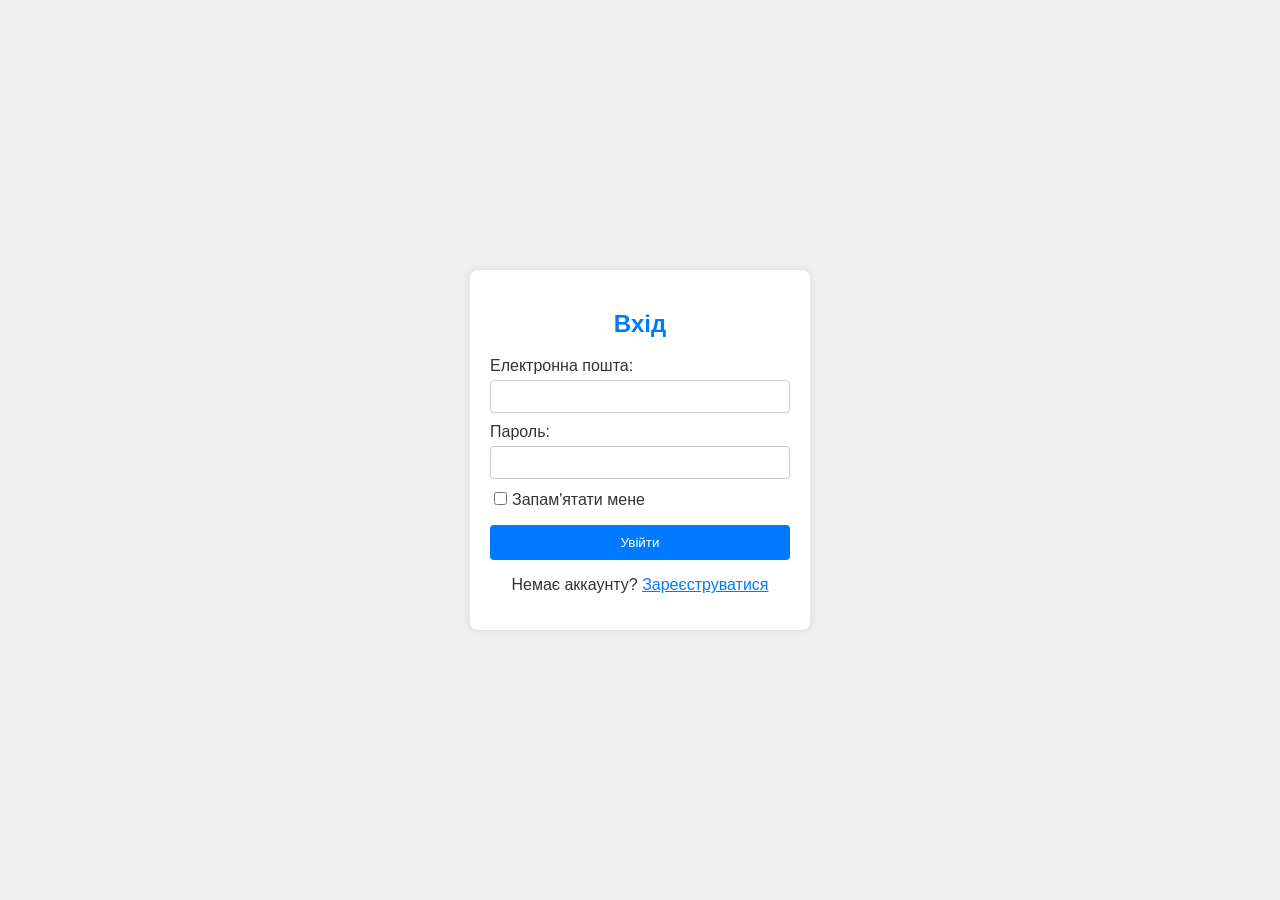
<file: index.html>
<!DOCTYPE html>
<html lang="en">

<head>
    <meta charset="UTF-8">
    <meta name="viewport" content="width=device-width, initial-scale=1.0">
    <title>Document</title>
    <link rel="stylesheet" href="css/index.css">
</head>

<body>
    <div class="container">
        <div class="form-container active" id="login-form-container">
            <h2>Вхід</h2>
            <form id="login-form">
                <label for="login-email">Електронна пошта:</label>
                <input type="email" id="login-email" name="login-email" required>

                <div id="error-email-login"></div>

                <label for="login-password">Пароль:</label>
                <input type="password" id="login-password" name="login-password" required>

                <div id="error-password-login"></div>

                <div class="remember-me">
                    <input type="checkbox" id="remember-me">
                    <label for="remember-me">Запам'ятати мене</label>
                </div>
                <button type="submit">Увійти</button>
            </form>
            <p>Немає аккаунту? <a href="#" id="show-register-form">Зареєструватися</a></p>
        </div>

        <div class="form-container" id="register-form-container" style="display: none">
            <h2>Реєстрація</h2>
            <form id="register-form">
                <label for="register-username">Ім'я користувача:</label>
                <input type="text" id="register-username" name="register-username" required>
                <label for="register-email">Електронна пошта:</label>
                <input type="email" id="register-email" name="register-email" required>
                <div id="error-email-register"></div>


                <label for="register-password">Пароль:</label>
                <input type="password" id="register-password" name="register-password" minlength="6" required>
                <label for="confirm-password">Підтвердження пароля:</label>
                <input type="password" id="confirm-password" name="confirm-password" minlength="6" required>

                <div id="error-password-register"></div>

                <div class="remember-me">
                    <input type="checkbox" id="remember-me-register">
                    <label for="remember-me-register">Запам'ятати мене</label>
                </div>
                <button type="submit">Зареєструватися</button>
            </form>
            <p>Вже є аккаунт? <a href="#" id="show-login-form">Увійти</a></p>
        </div>
    </div>

    <script src="js/index.js"></script>
</body>

</html>
</file>
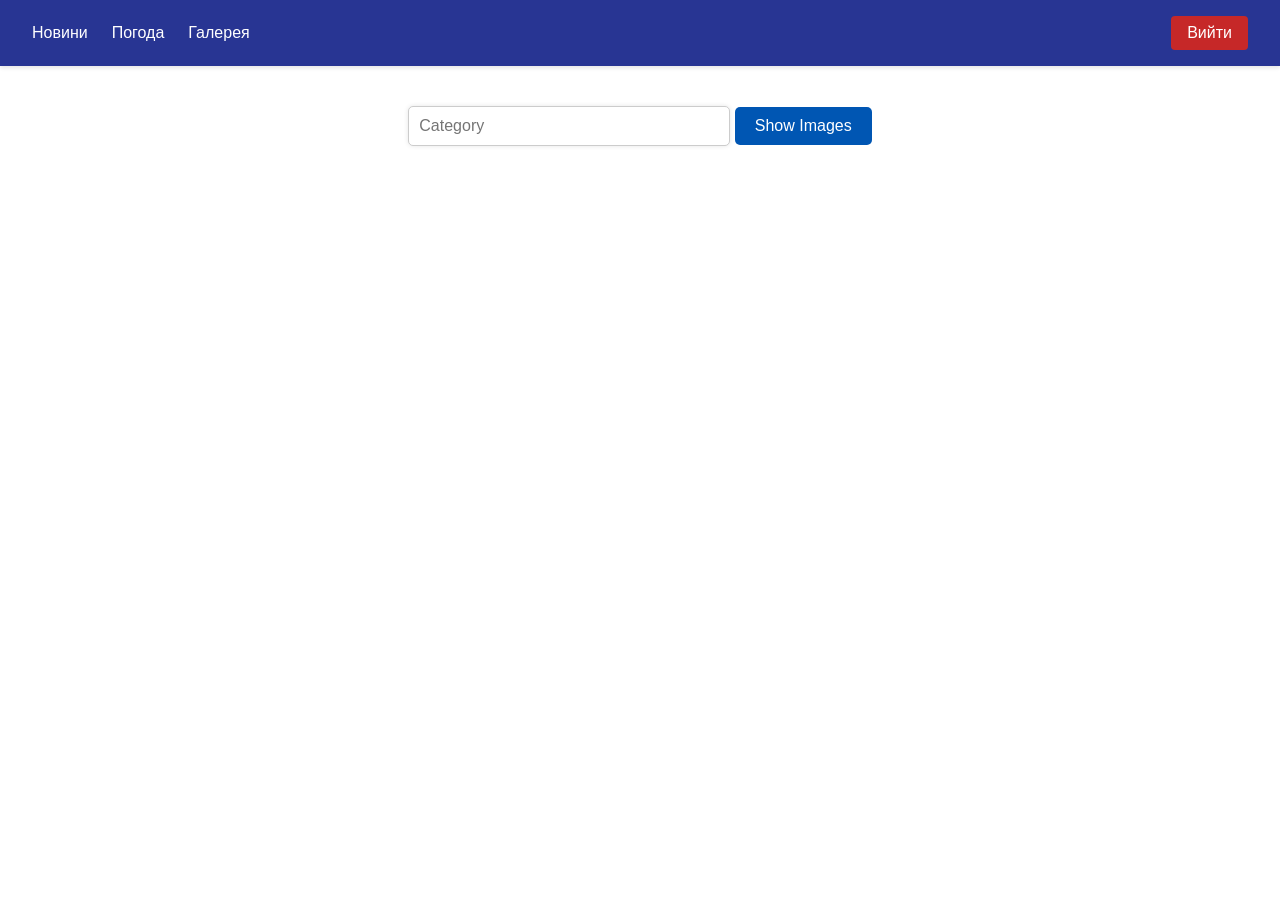
<file: gallery.html>
<!DOCTYPE html>
<html lang="en">

<head>
    <meta charset="UTF-8">
    <meta name="viewport" content="width=device-width, initial-scale=1.0">
    <title>Document</title>

    <link rel="stylesheet" href="css/gallery.css">
    <link rel="stylesheet" href="css/navbar.css">
    <link rel="stylesheet" href="css/pagination.css">

</head>

<body>

    <nav class="navbar">
        <div class="nav-left">
            <a href="news.html" class="nav-link">Новини</a>
            <a href="weather.html" class="nav-link">Погода</a>
            <a href="gallery.html" class="nav-link">Галерея</a>
        </div>
        <div class="nav-right">
            <button id="logout-button" class="nav-button">Вийти</button>
        </div>
    </nav>


    <div class="container">
        <input type="text" id="category" class="category" placeholder="Category">
        <button id="fetch-images" class="fetch-images">Show Images</button>
    </div>


    <div id="gallery" class="gallery"></div>




    <div id="pagesContainer" class="pagination">
        <button id="back" class="back">&lt;</button>

        <div id="pages"></div>

        <button id="next" class="next">&gt;</button>
    </div>




    <script src="js/gallery.js"></script>
    <script src="js/navbar.js"></script>
</body>

</html>
</file>
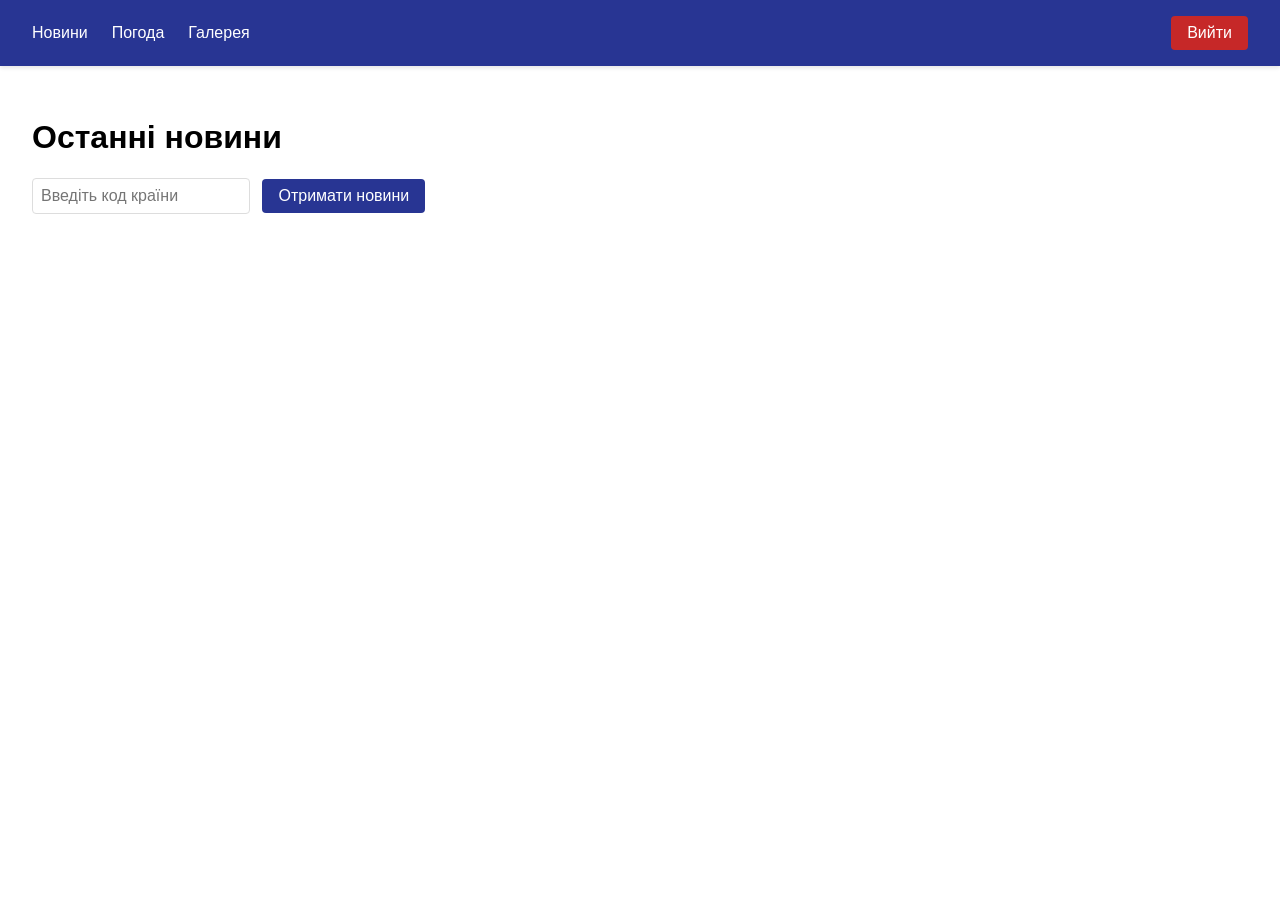
<file: news.html>
<!DOCTYPE html>
<html lang="en">

<head>
    <meta charset="UTF-8">
    <meta name="viewport" content="width=device-width, initial-scale=1.0">
    <title>Document</title>

    <link rel="stylesheet" href="css/news.css">
    <link rel="stylesheet" href="css/navbar.css">
    <link rel="stylesheet" href="css/pagination.css">

</head>

<body>

    <nav class="navbar">
        <div class="nav-left">
            <a href="news.html" class="nav-link">Новини</a>
            <a href="weather.html" class="nav-link">Погода</a>
            <a href="gallery.html" class="nav-link">Галерея</a>
        </div>
        <div class="nav-right">
            <button id="logout-button" class="nav-button">Вийти</button>
        </div>
    </nav>




    <div class="container">
        <h1>Останні новини</h1>
        <div class="country-input">
            <input type="text" id="country-code" placeholder="Введіть код країни">
            <button id="fetch-news">Отримати новини</button>
        </div>

        <div id="news-container" class="news-container"></div>

    </div>



    <div id="pagesContainer" class="pagination">
        <button id="back" class="back">&lt;</button>

        <div id="pages">

        </div>

        <button id="next" class="next">&gt;</button>
    </div>


    <script src="js/news.js"></script>
    <script src="js/navbar.js"></script>
</body>

</html>
</file>
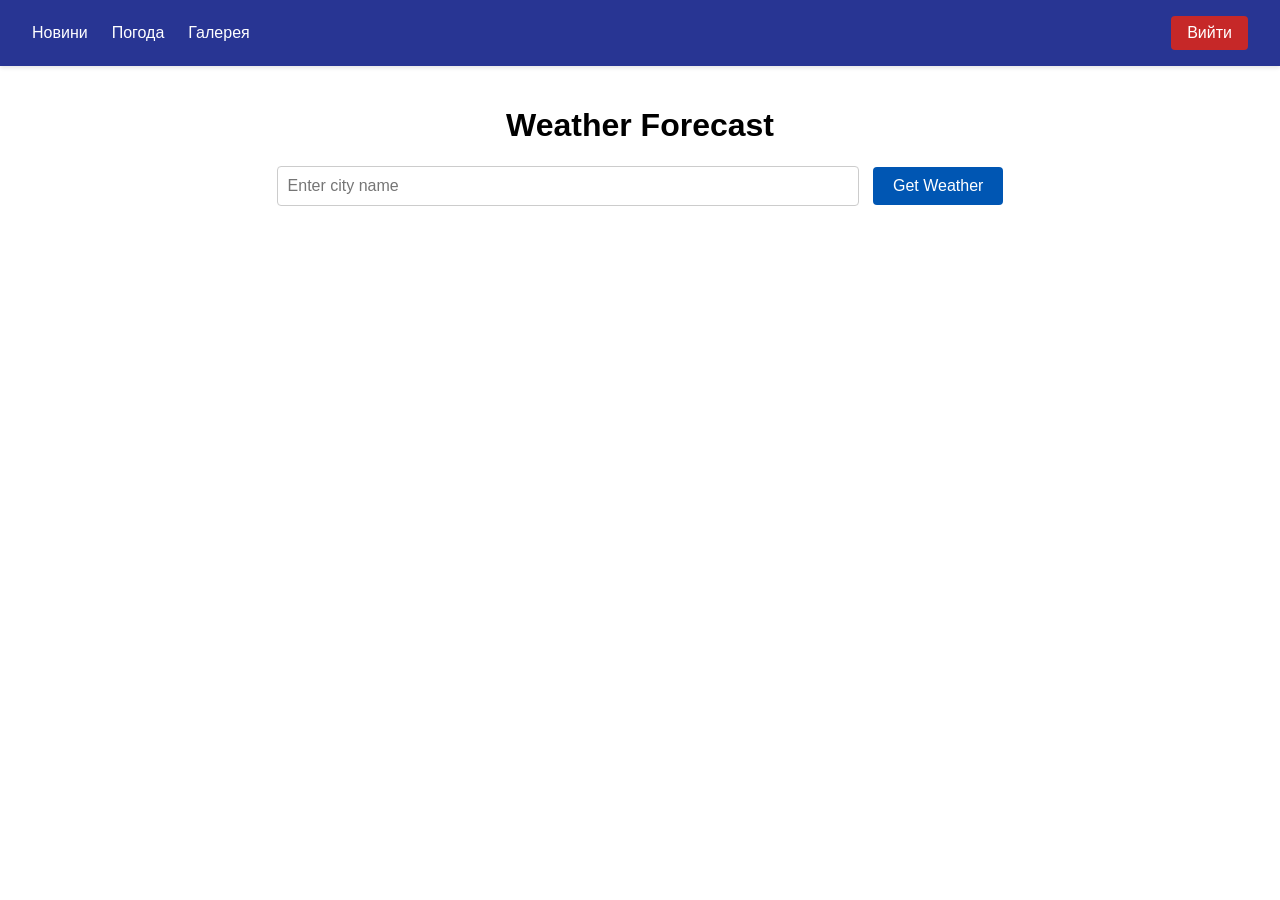
<file: weather.html>
<!DOCTYPE html>
<html lang="uk">

<head>
    <meta charset="UTF-8">
    <meta name="viewport" content="width=device-width, initial-scale=1.0">
    <title>Document</title>
    <link rel="stylesheet" href="css/weather.css">
    <link rel="stylesheet" href="css/navbar.css">
</head>

<body>
    <nav class="navbar">
        <div class="nav-left">
            <a href="news.html" class="nav-link">Новини</a>
            <a href="weather.html" class="nav-link">Погода</a>
            <a href="gallery.html" class="nav-link">Галерея</a>
        </div>
        <div class="nav-right">
            <button id="logout-button" class="nav-button">Вийти</button>
        </div>
    </nav>


    <div class="container">
        <h1>Weather Forecast</h1>
        <div class="weather-form">
            <input type="text" id="city" placeholder="Enter city name" required>
            <button id="get-weather">Get Weather</button>
        </div>
        <div id="weather-forecast" class="weather-forecast"></div>
    </div>

    <script src="js/navbar.js"></script>
    <script src="js/weather.js"></script>
</body>

</html>
</file>
<file: css/index.css>
body {
    font-family: Arial, sans-serif;
    background-color: #f0f0f0;
    display: flex;
    justify-content: center;
    align-items: center;
    height: 100vh;
    margin: 0;
    color: #333;
}

.container {
    background-color: #fff;
    padding: 20px;
    border-radius: 8px;
    box-shadow: 0 0 10px rgba(0, 0, 0, 0.1);
    width: 300px;
}

.form-container {
    display: none;
}

.form-container.active {
    display: block;
}

h2 {
    text-align: center;
    color: #007bff;
}

form {
    display: flex;
    flex-direction: column;
}

label {
    margin-bottom: 5px;
    color: #333;
}

input {
    margin-bottom: 10px;
    padding: 8px;
    border: 1px solid #ccc;
    border-radius: 4px;
    transition: border-color 0.3s ease;
}

input:focus {
    outline: none;
    border-color: #007bff;
}

button {
    padding: 10px;
    background-color: #007bff;
    color: white;
    border: none;
    border-radius: 4px;
    cursor: pointer;
    transition: background-color 0.3s ease;
}

button:hover {
    background-color: #0056b3;
}

.remember-me {
    display: flex;
    align-items: center;
    margin-bottom: 10px;
}

.remember-me input {
    margin-right: 5px;
}

p {
    text-align: center;
}

a {
    color: #007bff;
    cursor: pointer;
}

a:hover {
    text-decoration: underline;
}

.error {
    color: #dc3545;
    font-size: 0.9em;
    margin-top: -10px;
    margin-bottom: 10px;
}
</file>
<file: css/gallery.css>
.container {
    margin: 40px auto;
    text-align: center;
}

.category {
    padding: 10px;
    font-size: 16px;
    width: 300px;
    border: 1px solid #ccc;
    border-radius: 5px;
    box-shadow: 0 0 5px rgba(0, 0, 0, 0.1);
}

.fetch-images {
    padding: 10px 20px;
    font-size: 16px;
    background-color: #0056b3;
    color: white;
    border: none;
    border-radius: 5px;
    cursor: pointer;
    transition: background-color 0.3s ease;
}

.fetch-images:hover {
    background-color: #283593;
}

.gallery {
    display: grid;
    grid-template-columns: repeat(auto-fill, minmax(250px, 1fr));
    gap: 20px;
    padding: 10px;
    border-radius: 10px;
}

.image {
    position: relative;
    overflow: hidden;
    border-radius: 10px;
    box-shadow: 0 4px 8px rgba(0, 0, 0, 0.1);

    transition: transform 0.5s ease;
}

.image:hover {
    transform: scale(1.05);
}

.image img {
    display: block;
    width: 100%;
    height: auto;
    border-radius: 10px;
}
</file>
<file: css/navbar.css>
body {
    font-family: 'Segoe UI', Tahoma, Geneva, Verdana, sans-serif;
    margin: 0;
    padding: 0;
}

.navbar {
    background-color: #283593;
    padding: 1rem 2rem;
    display: flex;
    justify-content: space-between;
    align-items: center;
    box-shadow: 0 2px 4px rgba(0, 0, 0, 0.1);
}

.nav-left,
.nav-right {
    display: flex;
    align-items: center;
}

.nav-link {
    color: #ffffff;
    text-decoration: none;
    margin-right: 1.5rem;
    font-size: 1rem;
    transition: color 0.3s;
}

.nav-link:hover {
    color: #bbdefb;
}

.nav-button {
    background-color: #c62828;
    color: #ffffff;
    border: none;
    padding: 0.5rem 1rem;
    cursor: pointer;
    font-size: 1rem;
    transition: background-color 0.3s;
    border-radius: 4px;
}

.nav-button:hover {
    background-color: #b71c1c;
}
</file>
<file: css/pagination.css>
.pagination {
    display: flex;
    justify-content: center;
    align-items: center;
    margin: 20px 0px;
}

.back,
.next {
    cursor: pointer;
    font-size: 16px;
    margin: 0 5px;
    padding: 5px 10px;
    border: 1px solid black;
    border-radius: 5px;
}



.page-button,
.ellipsis {
    margin: 0 5px;
    padding: 5px 10px;
    background: none;
    font-size: 16px;
}

.page-button {
    border: 1px solid black;
    border-radius: 5px;
    cursor: pointer;
}

.page-button:hover,
.back:hover,
.next:hover {
    background-color: #007bff;
    border-radius: 5px;
}

.page-button.active {
    font-weight: bold;
    background-color: #283593;
    color: #fff;
}

.ellipsis {
    padding: 0 10px;
    font-size: 18px;
    color: #333;
}
</file>
<file: css/news.css>
.container {
    padding: 2rem;
}

.country-input {
    margin-bottom: 1.5rem;
}

.country-input input {
    padding: 0.5rem;
    font-size: 1rem;
    border: 1px solid #ddd;
    border-radius: 4px;
    margin-right: 0.5rem;
}

.country-input button {
    padding: 0.5rem 1rem;
    font-size: 1rem;
    background-color: #283593;
    color: #ffffff;
    border: none;
    border-radius: 4px;
    cursor: pointer;
    transition: background-color 0.3s;
}

.country-input button:hover {
    background-color: #1a237e;
}

.news-container {
    display: flex;
    flex-wrap: wrap;
    gap: 2rem;
}

.news-item {
    background-color: #f5f5f5;
    border-radius: 8px;
    box-shadow: 0 2px 4px rgba(0, 0, 0, 0.1);
    overflow: hidden;
    width: calc(33% - 1rem);
    display: flex;
    flex-direction: column;
}

.news-item img {
    width: 100%;
    height: auto;
}

.news-item-content {
    padding: 1rem;
    flex-grow: 1;
}

.news-item-title {
    font-size: 1.25rem;
    margin: 0 0 0.5rem;
}

.news-item-description {
    font-size: 1rem;
    margin: 0 0 1rem;
    flex-grow: 1;
}

.news-item-date {
    font-size: 0.875rem;
    color: #666;
    margin-bottom: 1rem;
}

.news-item-button {
    background-color: #283593;
    color: #ffffff;
    border: none;
    padding: 0.5rem 1rem;
    cursor: pointer;
    font-size: 1rem;
    transition: background-color 0.3s;
    text-align: center;
    border-radius: 4px;
    text-decoration: none;
    display: inline-block;
}

.news-item-button:hover {
    background-color: #1a237e;
}
</file>
<file: css/weather.css>
.container {
    max-width: 800px;
    margin: 0 auto;
    padding: 20px;
    text-align: center;

}

.weather-form {
    margin-bottom: 20px;
}

.weather-form input[type="text"] {
    padding: 10px;
    font-size: 1rem;
    width: 70%;
    border: 1px solid #ccc;
    border-radius: 4px;
    margin-right: 10px;
}

.weather-form button {
    padding: 10px 20px;
    font-size: 1rem;
    color: #fff;
    background-color: #0056b3;
    border: none;
    border-radius: 4px;
    cursor: pointer;
}

.weather-form button:hover {
    background-color: #283593;
}

.weather-forecast {
    display: flex;
    flex-wrap: wrap;
    justify-content: space-around;
    margin-top: 20px;
}

.weather-day {
    background-color: #ffffff;
    border: 1px solid #e0e0e0;
    border-radius: 8px;
    box-shadow: 0 2px 4px rgba(0, 0, 0, 0.1);
    margin: 10px;
    padding: 15px;
    text-align: center;
    width: 180px;
    transition: transform 0.3s ease-in-out;
}

.weather-day img {
    max-width: 70px;
    margin-bottom: 10px;
}

.weather-day h3 {
    font-size: 1.1rem;
    margin-bottom: 10px;
}

.weather-day p {
    font-size: 0.9rem;
    margin: 5px 0;
}

.weather-day p:last-child {
    margin-top: 10px;
    font-weight: bold;
}
</file>
